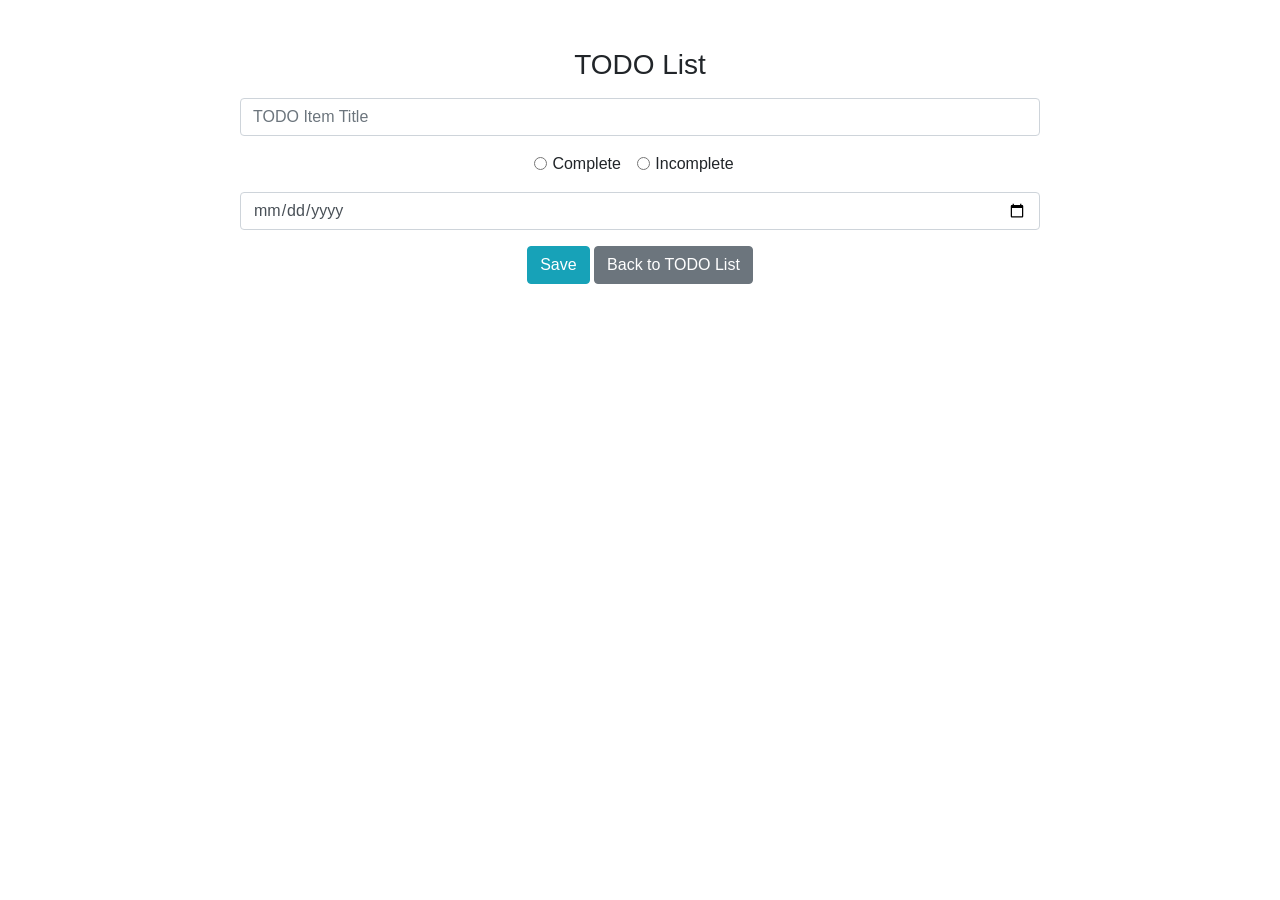
<file: todoList/src/main/resources/templates/add-new.html>
<!DOCTYPE HTML>
<html lang="en" xmlns:th="http://www.thymeleaf.org">

<head>
    <meta charset="UTF-8">
    <meta name="viewport" content="width=device-width, initial-scale=1.0">
    <meta http-equiv="X-UA-Compatible" content="ie=edge">
    <link rel="stylesheet" href="https://stackpath.bootstrapcdn.com/bootstrap/4.4.1/css/bootstrap.min.css" integrity="sha384-Vkoo8x4CGsO3+Hhxv8T/Q5PaXtkKtu6ug5TOeNV6gBiFeWPGFN9MuhOf23Q9Ifjh" crossorigin="anonymous">
    <title>Save Item</title>
</head>

<body>
    <div class="container mt-5 text-center">
        <h3 class="text-center mb-3">TODO List</h3>
        <form class="form-group" th:action="@{/list/item}" th:object="${item}" method="POST">
            <input type="hidden" th:field="*{id}"/>
            <div class="form-group">
                <input type="text" th:field="*{text}" style="width: 800px;" class="form-control mx-auto" placeholder="TODO Item Title">
            </div>
            <div class="form-group form-check-inline">
                <input type="radio" th:field="*{isComplete}" th:value="true" id="isCompleteTrue" class="form-check-input" th:checked="${item.isComplete == true}"/>
                <label for="isCompleteTrue" class="form-check-label">Complete</label>
            </div>
            <div class="form-group form-check-inline">
                <input type="radio" th:field="*{isComplete}" th:value="false" id="isCompleteFalse" class="form-check-input" th:checked="${item.isComplete == false}"/>
                <label for="isCompleteFalse" class="form-check-label">Incomplete</label>
            </div>
            <div class="form-group">
                <input type="date" th:field="*{createdAt}"  style="width: 800px;" class="form-control mx-auto ">
            </div>
            <div class="text-center">
                <button type="submit" class="btn btn-info">Save</button>
                <a href="#" th:href="@{/list/getall}" class="btn btn-secondary">Back to TODO List</a>
            </div>
        </form>
    </div>
</body>
</html>
</file>
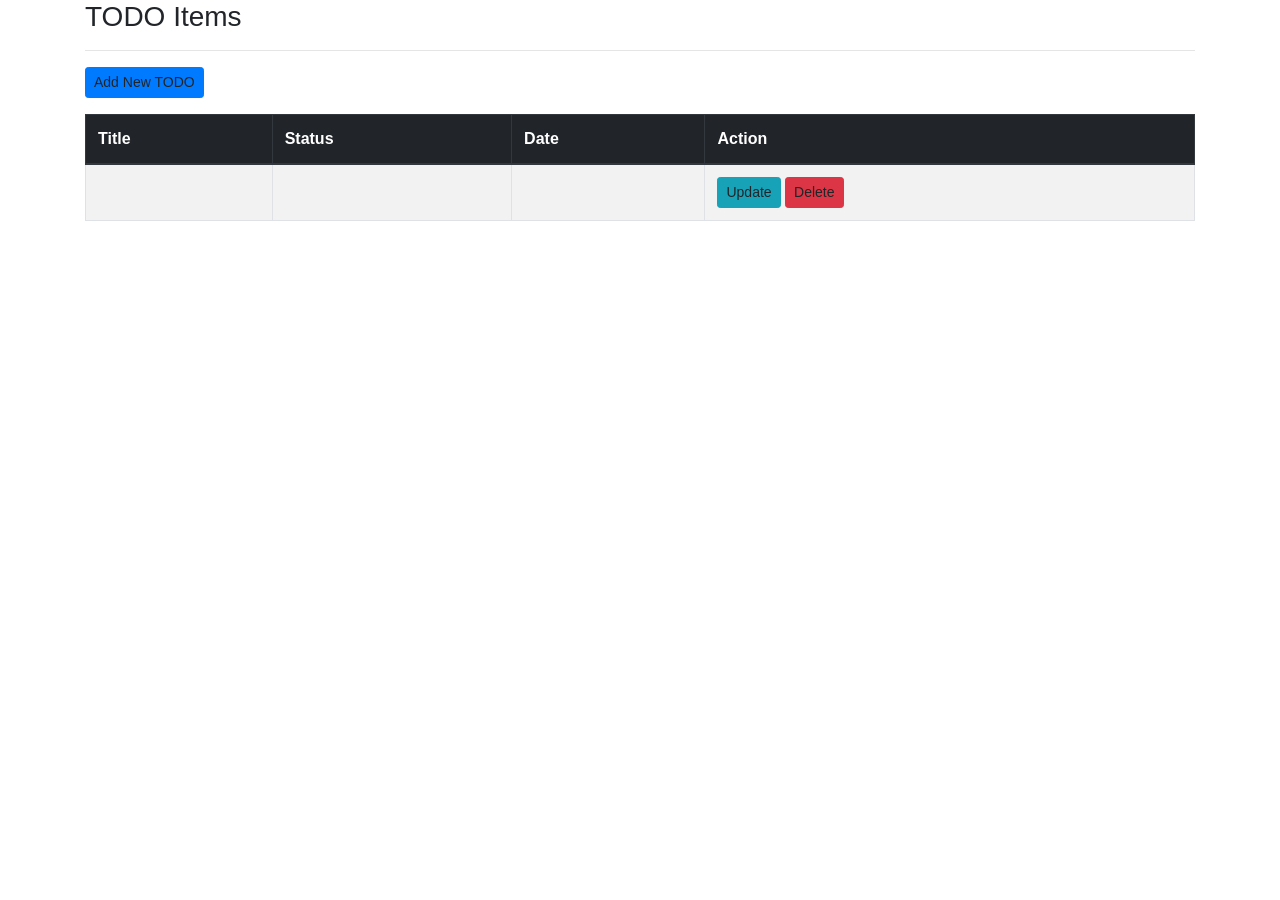
<file: todoList/src/main/resources/templates/list-items.html>
<!DOCTYPE HTML>
<html lang="en" xmlns:th="http://www.thymeleaf.org">

<head>
	<title>TODO Item Directory</title>
	 <!-- Required meta tags -->
    <meta charset="utf-8">
    <meta name="viewport" content="width=device-width, initial-scale=1, shrink-to-fit=no">

    <!-- Bootstrap CSS -->
    <link rel="stylesheet" href="https://stackpath.bootstrapcdn.com/bootstrap/4.2.1/css/bootstrap.min.css" integrity="sha384-GJzZqFGwb1QTTN6wy59ffF1BuGJpLSa9DkKMp0DgiMDm4iYMj70gZWKYbI706tWS" crossorigin="anonymous">
	
</head>

<body>

<div class="container">


	<h3>TODO Items</h3>
	<hr>
	<a th:href="@{/list/showFormForAdd}"
		class="btn btn-primary btn-sm mb-3">
		Add New TODO
	</a>
	
	
	<table class="table table-bordered table-striped">
		<thead class="thead-dark">
			<tr>
				<th>Title</th>
				<th>Status</th>
				<th>Date</th>
				<th>Action</th>
			</tr>
		</thead>
		
		<tbody>
			<tr class="" th:each="tempItems:${item}">
				<td th:text="${tempItems.text}"/>
				<td th:text="${tempItems.isComplete  == true ? 'Complete' : 'Incomplete'}"/>
				<td th:text="${tempItems.createdAt}"/>
				<td>
				<a th:href="@{/list/todo-update-form(id=${tempItems.id})}"
						class="btn btn-info btn-sm">Update</a>
				
			 	<a th:href="@{/list/todo/{id}(id=${tempItems.id})}"
					   class="btn btn-danger btn-sm"
					    onclick="if (!(confirm('Are you sure you want to delete this employee?'))) return false">
						Delete
					</a>
					<!-- <form th:action="@{/list-items/{id}(id=${todo.id})}" method="post">
					
					</form>
					-->
				</td>
			</tr>
		</tbody>
	</table>
	
	</div>
</body>
</html>
</file>
